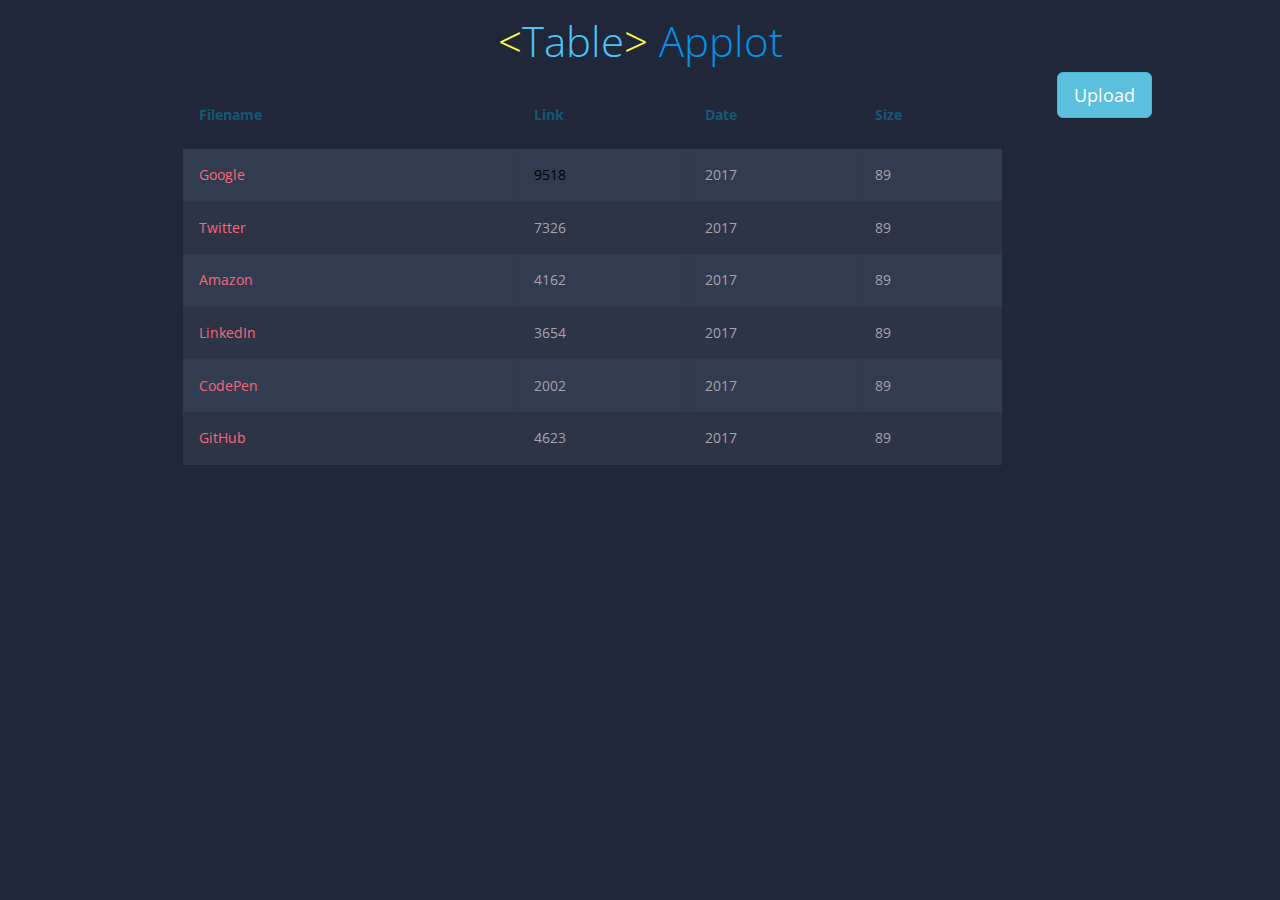
<file: home/index.html>
<!DOCTYPE html>
<html >
<head>
  <meta charset="UTF-8">
  <title><Table> Responsive</title>
  <script src="https://code.jquery.com/jquery-3.2.1.slim.min.js" integrity="sha384-KJ3o2DKtIkvYIK3UENzmM7KCkRr/rE9/Qpg6aAZGJwFDMVNA/GpGFF93hXpG5KkN" crossorigin="anonymous"></script>
  <script src="https://cdnjs.cloudflare.com/ajax/libs/popper.js/1.11.0/umd/popper.min.js" integrity="sha384-b/U6ypiBEHpOf/4+1nzFpr53nxSS+GLCkfwBdFNTxtclqqenISfwAzpKaMNFNmj4" crossorigin="anonymous"></script>
  <script src="https://maxcdn.bootstrapcdn.com/bootstrap/4.0.0-beta/js/bootstrap.min.js" integrity="sha384-h0AbiXch4ZDo7tp9hKZ4TsHbi047NrKGLO3SEJAg45jXxnGIfYzk4Si90RDIqNm1" crossorigin="anonymous"></script>
  <link rel="stylesheet" href="https://maxcdn.bootstrapcdn.com/bootstrap/3.3.7/css/bootstrap.min.css">
 <script src="https://ajax.googleapis.com/ajax/libs/jquery/3.2.1/jquery.min.js"></script>
 <script src="https://maxcdn.bootstrapcdn.com/bootstrap/3.3.7/js/bootstrap.min.js"></script>
 <link rel="stylesheet" href="css/style.css">
 <link rel="stylesheet" href="drag.css" type="text/css">
</head>

<body>
  <h1><span class="blue">&lt;</span>Table<span class="blue">&gt;</span> <span class="yellow">Applot</pan></h1>
      <div class="container">
      <!-- Trigger the modal with a button -->
      <button type="button" class="btn btn-info btn-lg pull-right" data-toggle="modal" data-target="#myModal" id="button-modal">Upload</button>

      <!-- Modal -->
      <div class="modal fade" id="myModal" role="dialog">
        <div class="modal-dialog">

          <!-- Modal content-->
          <div class="modal-content">
            <div class="modal-header">
              <button type="button" class="close" data-dismiss="modal">&times;</button>
              <h4 class="modal-title">Upload Your File</h4>
            </div>
            <div class="modal-body">
              <form method="post" action="#" id="#">
                <div class="form-group files color">
                      <input type="file" class="form-control" multiple="">
                 </div>
              </form>

            </div>
            <div class="modal-footer">
                  <button type="button" class="btn btn-default" data-dismiss="modal">Close</button>
            </div>
          </div>
        </div>
      </div>

  <table class="container">
    <thead>
      <tr>
        <th><h1>Filename</h1></th>
        <th><h1>Link</h1></th>
        <th><h1>Date</h1></th>
        <th><h1>Size</h1></th>
      </tr>
    </thead>
    <tbody>
      <tr>
        <td>Google</td>
        <td><a href="http://www.odin.com/" class="deco-none">9518</a></td>
        <td>2017</td>
        <td>89</td>
      </tr>
      <tr>
        <td>Twitter</td>
        <td>7326</td>
        <td>2017</td>
        <td>89</td>
      </tr>
      <tr>
        <td>Amazon</td>
        <td>4162</td>
        <td>2017</td>
        <td>89</td>
      </tr>
      <tr>
        <td>LinkedIn</td>
        <td>3654</td>
        <td>2017</td>
        <td>89</td>
      </tr>
      <tr>
        <td>CodePen</td>
        <td>2002</td>
        <td>2017</td>
        <td>89</td>
      </tr>
      <tr>
        <td>GitHub</td>
        <td>4623</td>
        <td>2017</td>
        <td>89</td>
      </tr>
    </tbody>
  </table>
  </div>
</body>
</html>
</file>
<file: home/css/style.css>
/*
	Side Navigation Menu V2, RWD
	===================
	License:
	https://goo.gl/EaUPrt
	===================
	Author: @PableraShow

 */

@charset "UTF-8";
@import url(https://fonts.googleapis.com/css?family=Open+Sans:300,400,700);

a.deco-none {
    color:#000000 !important;
    text-decoration:none;
}

.modal-content {
  background-color:#1F2739;
}

body {
  font-family: 'Open Sans', sans-serif;
  font-weight: 300;
  line-height: 1.42em;
  color:#A7A1AE;
  background-color:#1F2739;
}


h1 {
  font-size:3em;
  font-weight: 300;
  line-height:1em;
  text-align: center;
  color: #4DC3FA;
}


h2 {
  font-size:1em;
  font-weight: 300;
  text-align: center;
  display: block;
  line-height:1em;
  padding-bottom: 2em;
  color: #FB667A;
}

h2 a {
  font-weight: 700;
  text-transform: uppercase;
  color: #FB667A;
  text-decoration: none;
}

.blue { color: #FFF842; }
.yellow { color: #0092e7; }

.container th h1 {
	  font-weight: bold;
	  font-size: 1em;
  text-align: left;
  color: #185875;
}

.container td {
	  font-weight: normal;
	  font-size: 1em;
  -webkit-box-shadow: 0 2px 2px -2px #0E1119;
	   -moz-box-shadow: 0 2px 2px -2px #0E1119;
	        box-shadow: 0 2px 2px -2px #0E1119;
}

.container {
	  text-align: left;
	  overflow: hidden;
	  width: 80%;
	  margin: 0 auto;
  display: table;
  padding: 0 0 8em 0;
}

.container td, .container th {
	  padding-bottom: 2%;
	  padding-top: 2%;
  padding-left:2%;
}

/* Background-color of the odd rows */
.container tr:nth-child(odd) {
	  background-color: #323C50;
}

/* Background-color of the even rows */
.container tr:nth-child(even) {
	  background-color: #2C3446;
}

.container th {
	  background-color: #1F2739;
}

.container td:first-child { color: #FB667A; }

.container tr:hover {
   background-color: #464A52;
-webkit-box-shadow: 0 6px 6px -6px #0E1119;
	   -moz-box-shadow: 0 6px 6px -6px #0E1119;
	        box-shadow: 0 6px 6px -6px #0E1119;
}

.container td:hover {
  background-color: #FFF842;
  color: #403E10;
  font-weight: bold;

  box-shadow: #7F7C21 -1px 1px, #7F7C21 -2px 2px, #7F7C21 -3px 3px, #7F7C21 -4px 4px, #7F7C21 -5px 5px, #7F7C21 -6px 6px;
  transform: translate3d(6px, -6px, 0);

  transition-delay: 0s;
	  transition-duration: 0.4s;
	  transition-property: all;
  transition-timing-function: line;
}

@media (max-width: 800px) {
.container td:nth-child(4),
.container th:nth-child(4) { display: none; }
}
</file>
<file: home/drag.css>
.files input {
    outline: 2px dashed #92b0b3;
    outline-offset: -10px;
    -webkit-transition: outline-offset .15s ease-in-out, background-color .15s linear;
    transition: outline-offset .15s ease-in-out, background-color .15s linear;
    padding: 120px 0px 85px 35%;
    text-align:  !important;
    margin: 0;
    width: 100% !important;
}
.files input:focus{     outline: 2px dashed #92b0b3;  outline-offset: -10px;
    -webkit-transition: outline-offset .15s ease-in-out, background-color .15s linear;
    transition: outline-offset .15s ease-in-out, background-color .15s linear; border:1px solid #92b0b3;
 }
.files{ position:relative}
.files:after {  pointer-events: none;
    position: absolute;
    top: 40px;
    left: 0;
    width: 50px;
    right: 0;
    height: 56px;
    content: "";
    background-image: url(https://image.flaticon.com/icons/png/128/109/109612.png);
    display: block;
    margin: 0 auto;
    background-size: 100%;
    background-repeat: no-repeat;
}
.color input{ background-color:#f1f1f1;}
.files:before {
    position: absolute;
    bottom: 50px;
    left: 0;  pointer-events: none;
    width: 100%;
    right: 0;
    height: 57px;
    content: " drag it here or. ";
    display: block;
    margin: 0 auto;
    color: #2ea591;
    font-weight: 600;
    text-transform: capitalize;
    text-align: center;
}
</file>
